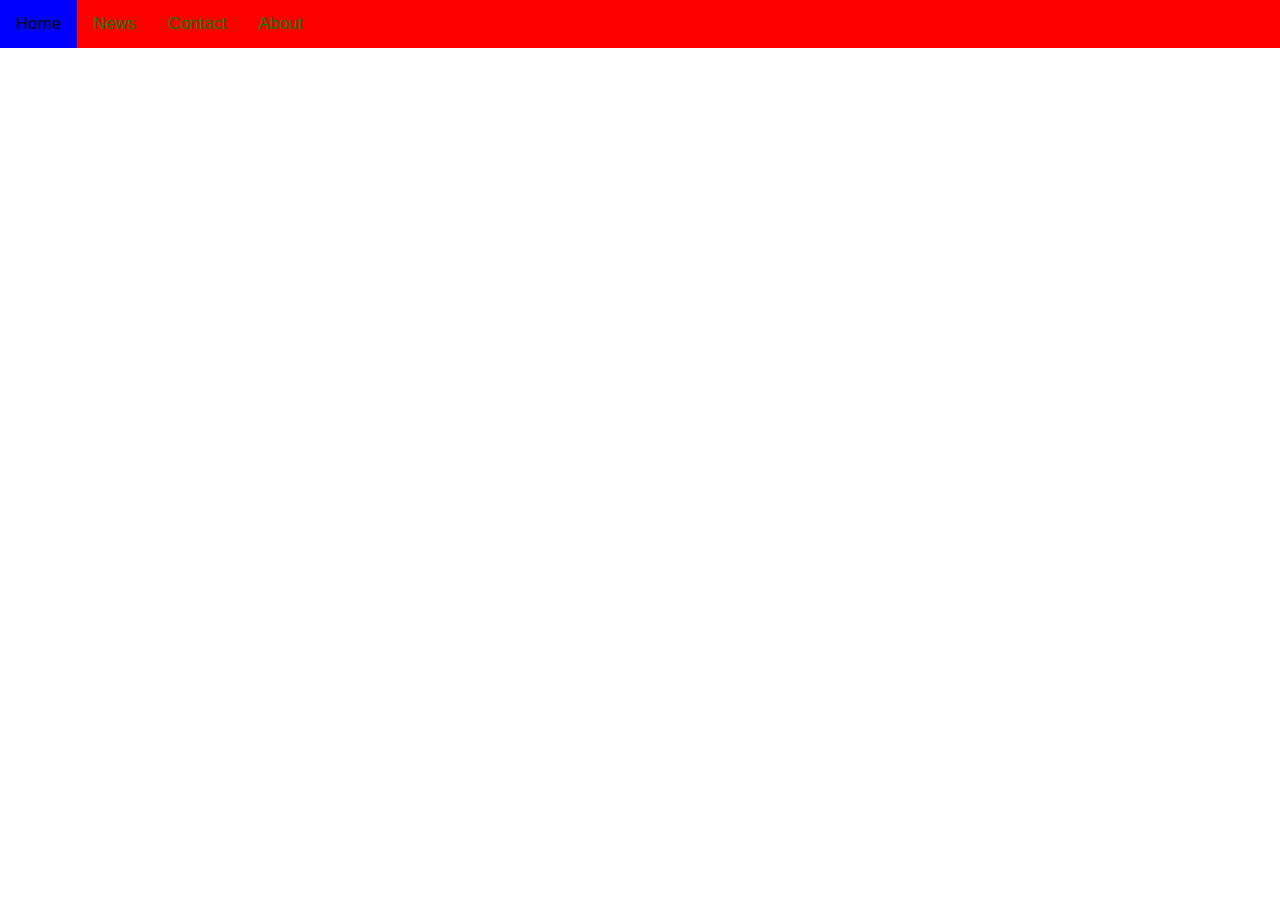
<file: Responsive_Navbar/index.html>
<!DOCTYPE html>
<html lang="en">
<head>
    <meta charset="UTF-8">
    <meta http-equiv="X-UA-Compatible" content="IE=edge">
    <meta name="viewport" content="width=device-width, initial-scale=1.0">
    <title>Responsive Navbar</title>
    <link rel="stylesheet" href="https://cdnjs.cloudflare.com/ajax/libs/font-awesome/4.7.0/css/font-awesome.min.css">
    <link rel="stylesheet" href="style.css">
</head>
<body>
    
    <div class="topnav" id="myTopnav">
        <a href="#Home" class="active">Home</a>
        <a href="#news">News</a>
        <a href="#contact">Contact</a>
        <a href="#about">About</a>
        <a href="javascipt:void(0);" class="icon" onclick="myFunction()" >
        <i class="fa fa-bars"></i>
    </a>
    </div>
    <script>
        function myFunction(){
            var x = document.getElementById("myTopnav");
            if(x.className == "topnav"){
                x.className += " responsive";
            } else{
                x.className = "topnav";
            }
        }
    </script>
</body>
</html>
</file>
<file: Responsive_Navbar/style.css>
body {
    margin: 0;
    font-family: Arial, Helvetica, sans-serif;
  }

  .topnav{
      overflow: hidden;
      background-color: red;
  }

  .topnav a{
      float: left;
      display: block;
      color: green;
      text-align: center;
      padding: 14px 16px;
      text-decoration: none;
      font-size: 17px;
  }

  .topnav a:hover{


      background-color: white;
      color: black;
  }

  .topnav a.active{
      color: black;
      background: blue;
  }

  .topnav .icon{
      display: none;
  }

  @media screen and (max-width: 600px){
      .topnav a:not(:first-child){
          display: none;
      }
      .topnav a.icon{
            float: right;
            display: block;
      }
      .topnav.responsive {
          position: relative;
      }
      .topnav.responsive .icon{
          position: absolute;
          right: 0px;
          top: 0px;
      }
      .topnav.responsive a{
          float: none;
          display: block;
          text-align: left;
      }
  }
</file>
